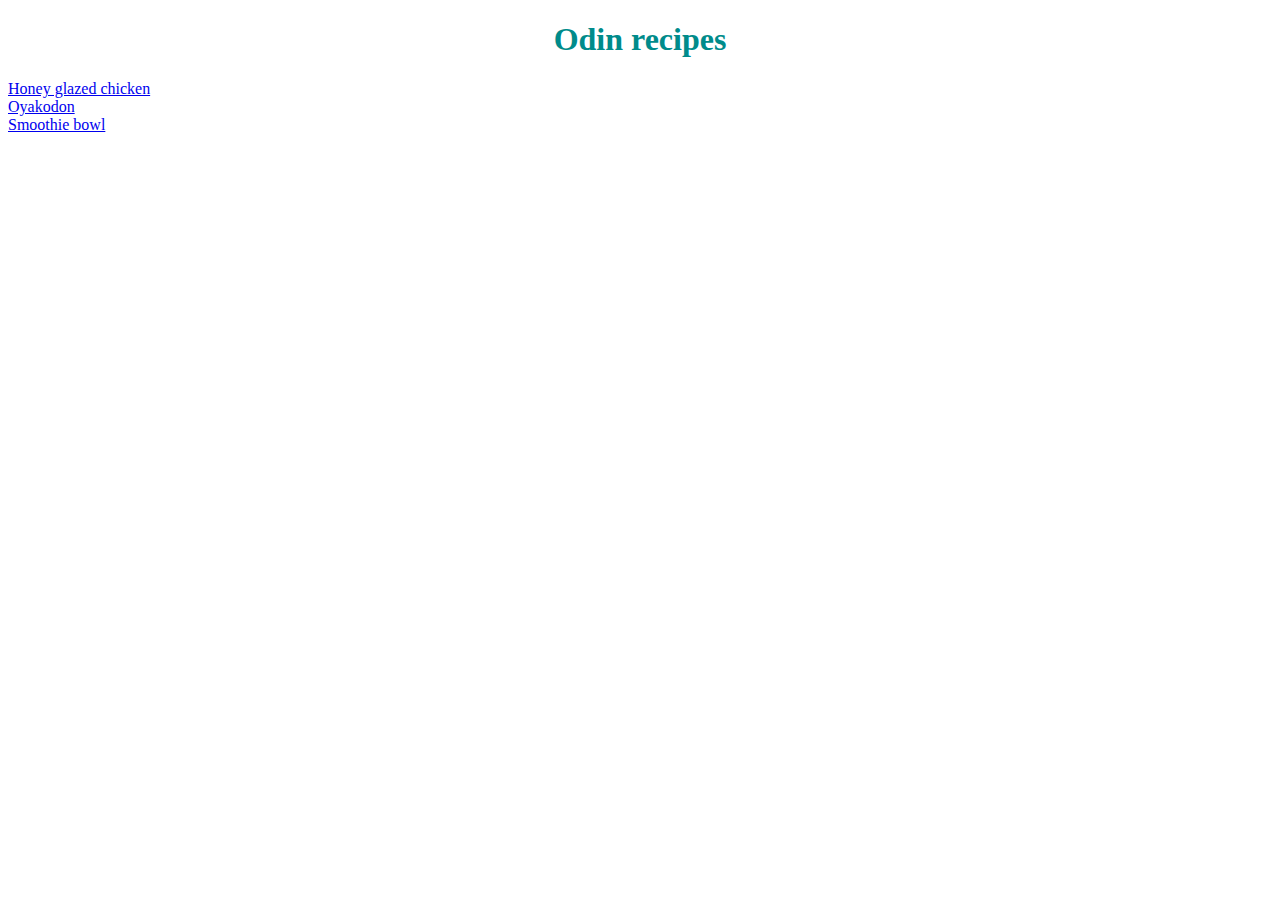
<file: recipes/index.html>
<!DOCTYPE html>
<html lang="en">
<head>
    <meta charset="UTF-8">
    <meta name="viewport" content="width=device-width, initial-scale=1.0">
    <link rel="stylesheet" href="styles.css">
    <title>Recipes</title>
</head>
<body>
    <h1 class="title">Odin recipes</h1>
  
    <a href="./recipes/honey-glaze-chicken.html">Honey glazed chicken</a>
    <br>
    <a href="./recipes/oyakodon.html">Oyakodon</a>
    <br>
    <a href="./recipes/smoothie-bowl.html">Smoothie bowl</a>
</body>
</html>
</file>
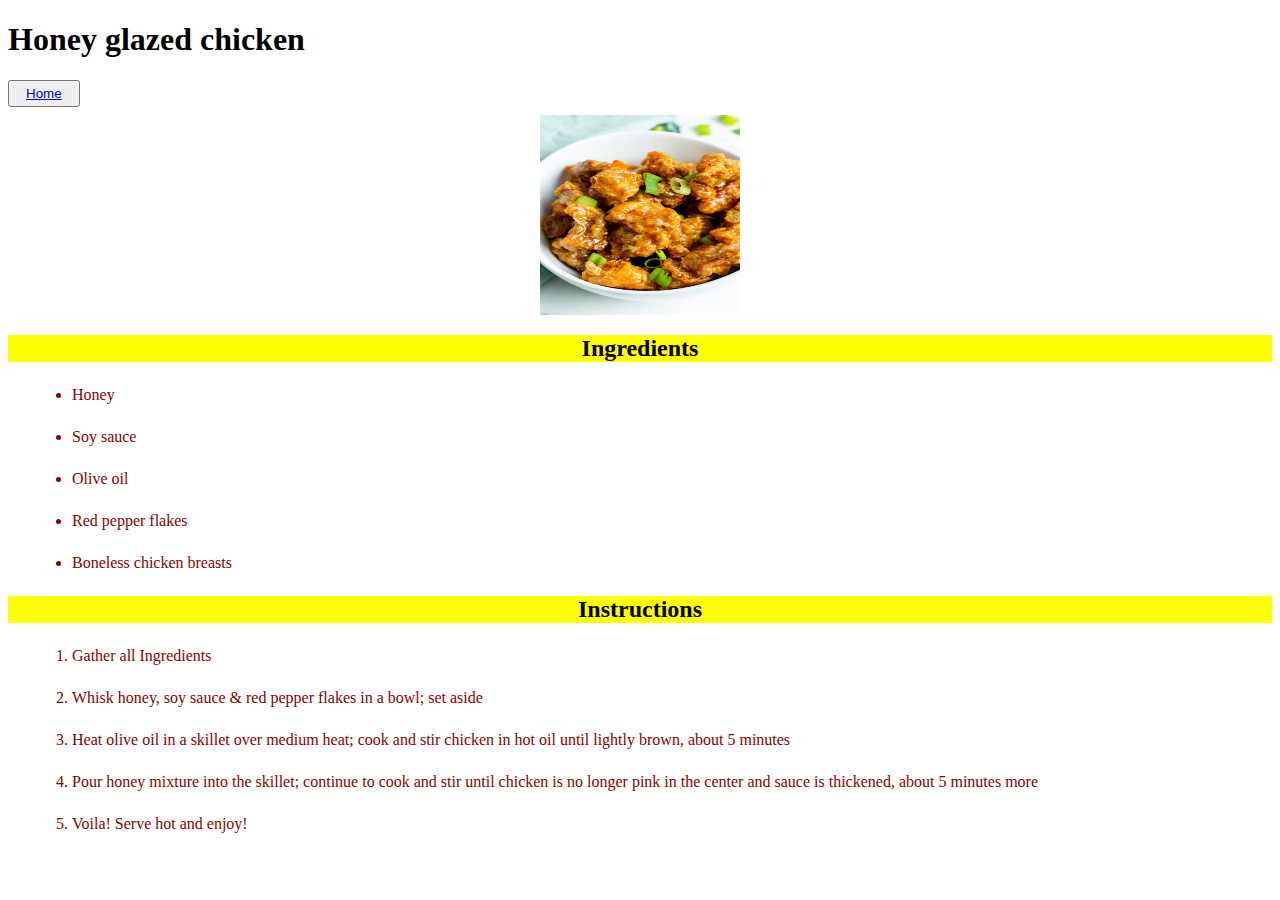
<file: recipes/recipes/honey-glaze-chicken.html>
<!DOCTYPE html>
<html lang="en">
<head>
    <meta charset="UTF-8">
    <meta name="viewport" content="width=device-width, initial-scale=1.0">
    <title>Recipes</title>
    <link rel="stylesheet" href="../styles.css">
</head>
<body>
    <h1>Honey glazed chicken</h1>
    <button class="button"><a href="../index.html">Home</a></button>
    <br>
    <img src="../images/HGC_image.jpg" height="200" width="200">

   
    <div class="chef">
        <h2 class="headings">Ingredients</h2>
        <ul>
            <li>Honey</li>
            <li>Soy sauce</li>
            <li>Olive oil</li>
            <li>Red pepper flakes</li>
            <li>Boneless chicken breasts</li>
        </ul>

        <h2 class="headings">Instructions</h2>
        <ol>
            <li>Gather all Ingredients</li>
            <li>Whisk honey, soy sauce & red pepper flakes in a bowl; set aside</li>
            <li> Heat olive oil in a skillet over medium heat; cook and stir chicken in hot oil until lightly brown, about 5 minutes</li>
            <li>Pour honey mixture into the skillet; continue to cook and stir until chicken is no longer pink in the center and sauce is thickened, about 5 minutes more</li>
            <li>Voila! Serve hot and enjoy!</li>
        </ol>
    </div>
</body>
</html>
</file>
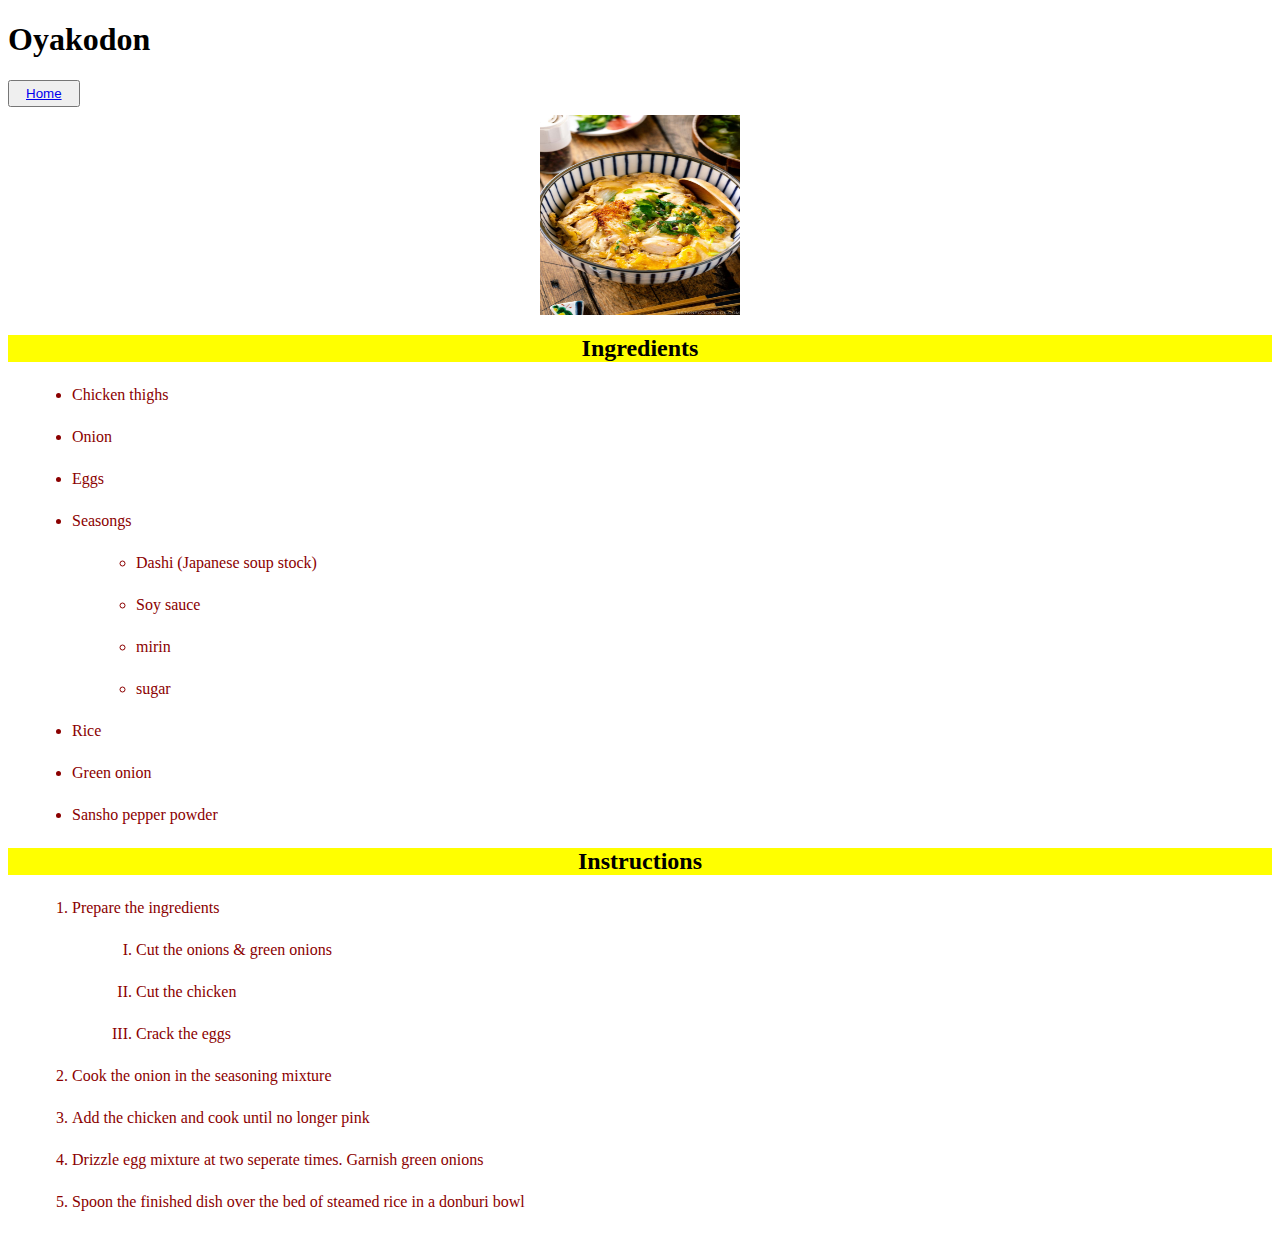
<file: recipes/recipes/oyakodon.html>
<!DOCTYPE html>
<html lang="en">
<head>
    <meta charset="UTF-8">
    <meta name="viewport" content="width=device-width, initial-scale=1.0">
    <title>Recipes</title>
    <link rel="stylesheet" href="../styles.css">
</head>
<body>
    <h1>Oyakodon</h1>
    <button class="button"><a href="../index.html">Home</a></button>
    <br>
    <img src="../images/Oyakadon.jpg" height="200" width="200">
    
    <div class="chef">
        <h2 class="headings">Ingredients</h2>
        <ul>
            <li>Chicken thighs</li>
            <li>Onion</li>
            <li>Eggs</li>
            <li>Seasongs
                <ul>
                    <li>Dashi (Japanese soup stock)</li>
                    <li>Soy sauce</li>
                    <li>mirin</li>
                    <li>sugar</li>
                </ul>
            </li>
            <li>Rice</li>
            <li>Green onion</li>
            <li>Sansho pepper powder</li>
        </ul>

        <h2 class="headings">Instructions</h2>
        <ol>
            <li>Prepare the ingredients
                <ol type="I">
                    <li>Cut the onions & green onions</li>
                    <li>Cut the chicken</li>
                    <li>Crack the eggs</li>
                </ol>
            </li>
            <li>Cook the onion in the seasoning mixture</li>
            <li>Add the chicken and cook until no longer pink</li>
            <li>Drizzle egg mixture at two seperate times. Garnish green onions</li>
            <li>Spoon the finished dish over the bed of steamed rice in a donburi bowl</li>
        </ol>
    </div>
</body>
</html>
</file>
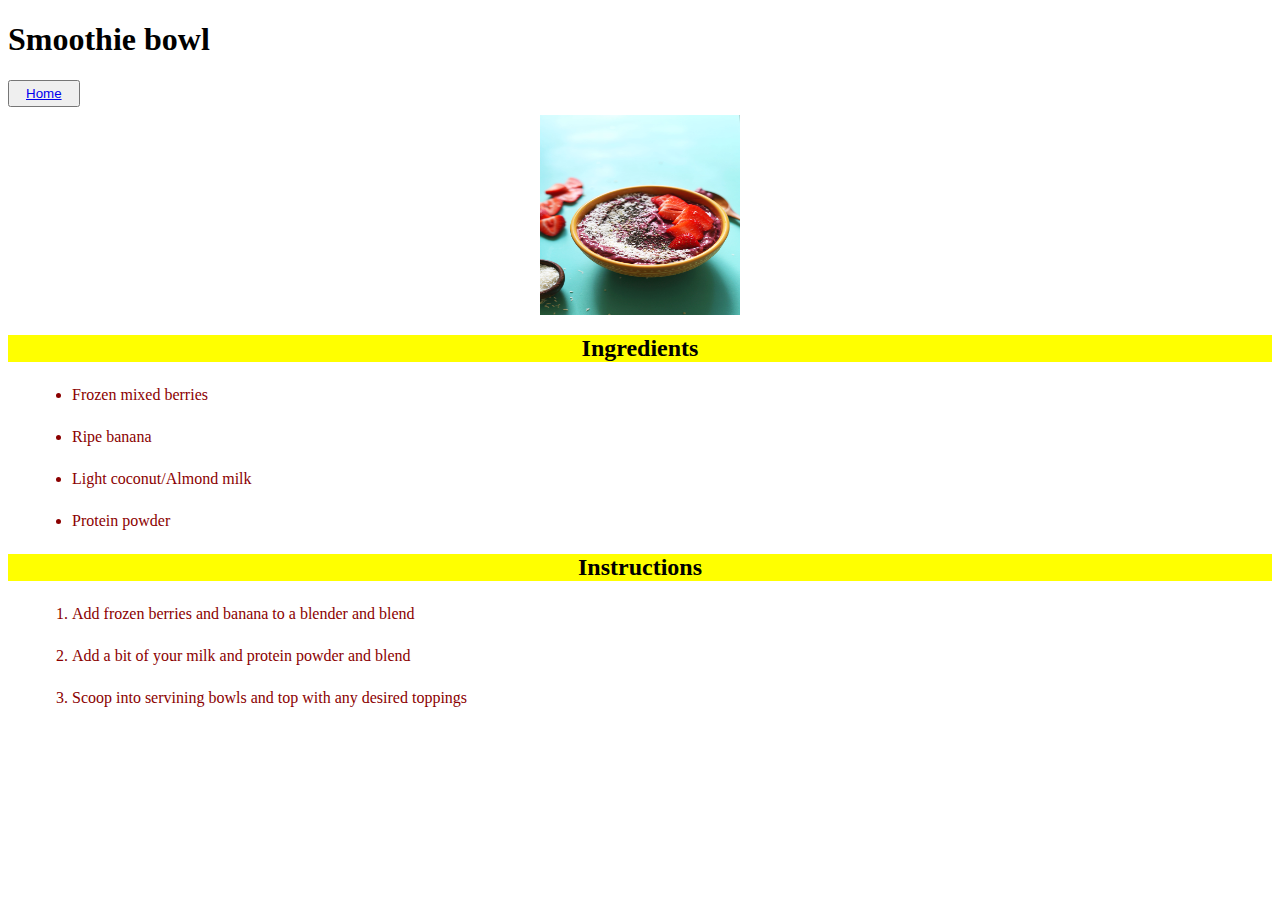
<file: recipes/recipes/smoothie-bowl.html>
<!DOCTYPE html>
<html lang="en">
<head>
    <meta charset="UTF-8">
    <meta name="viewport" content="width=device-width, initial-scale=1.0">
    <title>Recipe</title>
    <link rel="stylesheet" href="../styles.css">
</head>
<body>
    <h1>Smoothie bowl</h1>
    <button class="button"><a href="../index.html">Home</a></button>
    <br>
    <img src="../images/Smoothie-bowl.jpg" height="200" width="200">
    <div class="chef">
        <h2 class="headings">Ingredients</h2>
        <ul>
            <li>Frozen mixed berries</li>
            <li>Ripe banana</li>
            <li>Light coconut/Almond milk</li>
            <li>Protein powder</li>
        </ul>

        <h2 class="headings">Instructions</h2>
        <ol>
            <li>Add frozen berries and banana to a blender and blend</li>
            <li>Add a bit of your milk and protein powder and blend</li>
            <li>Scoop into servining bowls and top with any desired toppings</li>
        </ol>
    </div>
</body>
</html>
</file>
<file: recipes/styles.css>
.title {
    text-align: center;
    color:darkcyan;
}

.chef .headings {
    text-align: center;
    background-color: yellow;

}

.button {
    padding: 4px 16px;
    margin-bottom: 8px;

}

li {
    margin: 24px;
}
.chef ul {
    color:darkred;
}

.chef ol {
    color: darkred;

}

img {
    display: block;
    margin: 0 auto;
}
</file>
